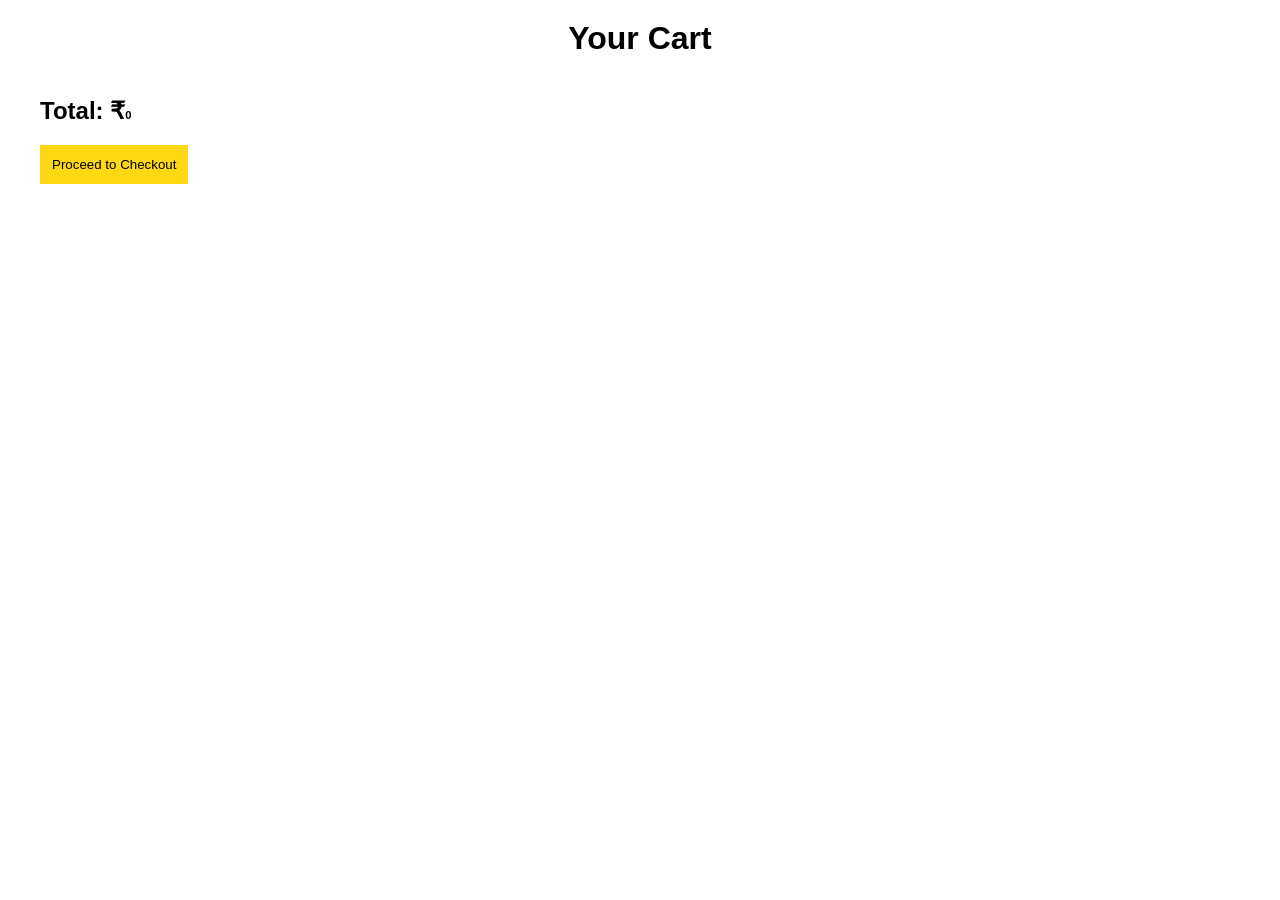
<file: cart.html>
<!DOCTYPE html>
<html lang="en">

<head>
<meta charset="UTF-8">
<title>Your Cart</title>
<link rel="stylesheet" href="style.css">
</head>

<body>

<h1 style="text-align:center;margin-top:20px;">Your Cart</h1>

<div class="cart-container">

<div id="cart-items"></div>

<h2>Total: ₹<span id="total-price">0</span></h2>

<button class="checkout-btn" onclick="goToCheckout()">
Proceed to Checkout
</button>

</div>

<script src="script.js"></script>

<script>

function goToCheckout(){

window.location.href="checkout.html";

}

</script>

</body>

</html>
</file>
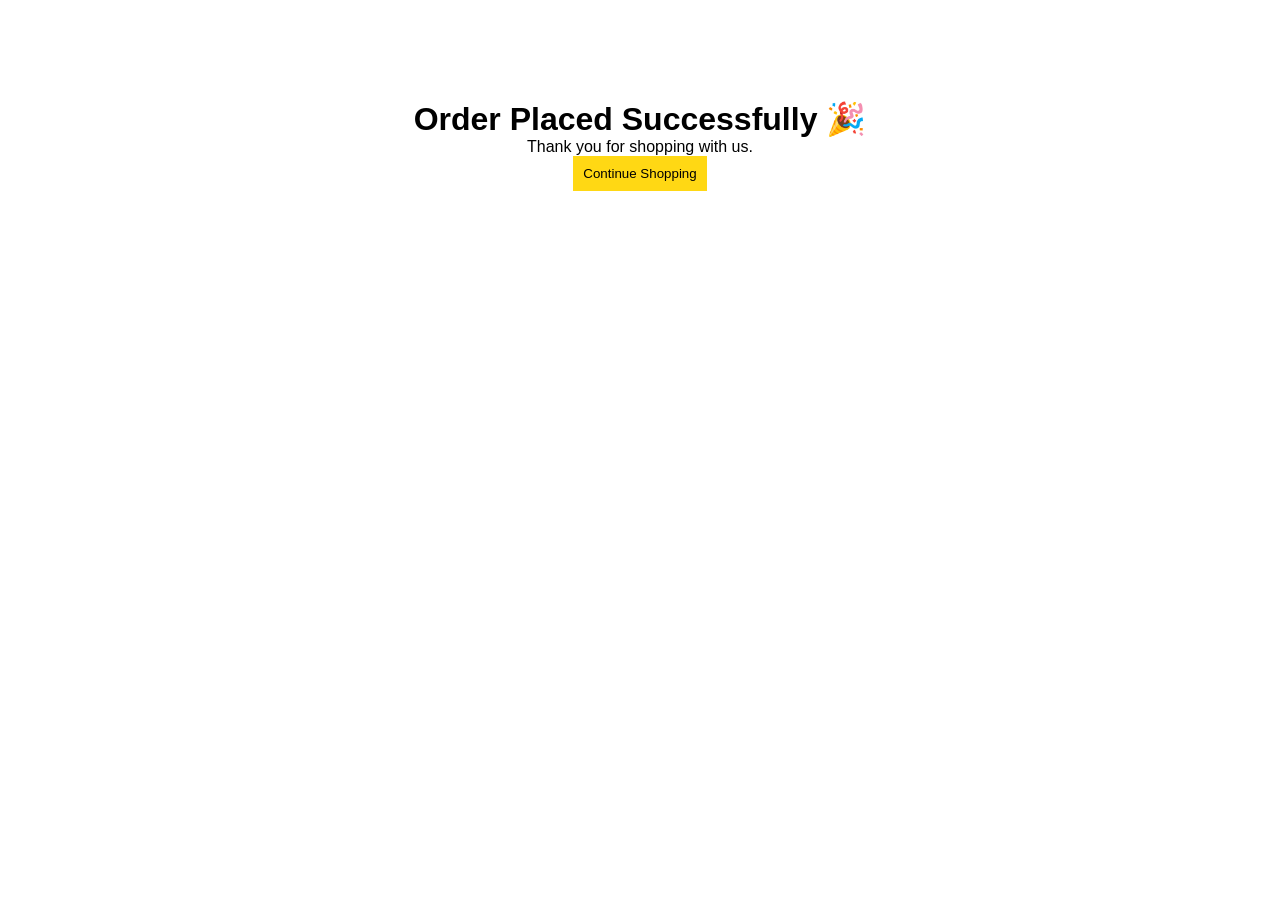
<file: checkout.html>
<!DOCTYPE html>
<html lang="en">

<head>
<meta charset="UTF-8">
<title>Checkout</title>
<link rel="stylesheet" href="style.css">
</head>

<body>

<div style="text-align:center;margin-top:100px;">

<h1>Order Placed Successfully 🎉</h1>

<p>Thank you for shopping with us.</p>

<button onclick="goHome()">Continue Shopping</button>

</div>

<script>

localStorage.removeItem("cart");

function goHome(){

window.location.href="index.html";

}

</script>

</body>

</html>
</file>
<file: style.css>
* {
    margin: 0;
    font-family: Arial;
    box-sizing: border-box;
}

.navbar {
    height: 60px;
    background-color: #0f1111;
    color: white;
    display: flex;
    align-items: center;
    justify-content: space-evenly;
}

.nav-logo {
    height: 50px;
    width: 100px;
}

.logo {
    background-image: url(amazon_logo.png);
    background-size: cover;
    height: 50px;
    width: 100%;
}

.border {
    border: 1.5px solid transparent;
}

.border:hover {
    border: 1.5px solid white;
}

/**box2**/
.add-first {
    color: #cccccc;
    font-size: 0.85rem;
    margin-left: 15px;
}

.add-second {
    font-size: 1rem;
    margin-left: 3px;
}

.add-icon {
    display: flex;
    align-items: center;
}

/**box3**/
.nav-search {
    display: flex;
    justify-content: space-evenly;
    background-color: pink;
    width: 620px;
    height: 40px;
    border-radius: 4px;
}

.search-select {
    background-color: #f3f3f3;
    width: 50px;
    text-align: center;
    border-top-left-radius: 4px;
    border-bottom-left-radius: 4px;
    border: none;
}

.search-input {
    width: 100%;
    font-size: 1rem;
    border: none;

}

.search-icon {
    width: 45px;
    display: flex;
    justify-content: center;
    align-items: center;
    font-size: 1.2rem;
    background-color: #febd68;
    border-top-right-radius: 4px;
    border-bottom-right-radius: 4px;
    color: #0f1111;
}

.nav-search:hover {
    border: 2px solid orange;
}

/**box4**/
span {
    font-size: 0.7rem;
}

.nav-second {
    font-size: 0.85rem;
    font-weight: 700;
}

/* *box6 */
.nav-cart{
font-size:0.85rem;
font-weight:700;
color:white;
text-decoration:none;
display:flex;
align-items:center;
gap:5px;
}

.nav-cart i{
font-size:30px;
}

/**panel**/
.panel {
    height: 40px;
    background-color: #222f3d;
    display: flex;
    color: white;
    align-items: center;
    justify-content: space-evenly;
}

.panel-ops p {
    display: inline;
    margin-left: 10px;
}

.panel-ops {
    width: 70%;
    font-size: 0.85rem;
}

.panel-deals {
    font-size: 0.9rem;
    font-weight: 700;
}

/**hero section**/
.hero-section {
    background-image: url(hero_image.jpg);
    background-size: cover;
    height: 350px;
    display: flex;
    justify-content: center;
    align-items: flex-end;
}

.hero-msg {
    background-color: white;
    color: black;
    height: 40px;
    display: flex;
    align-items: center;
    justify-content: center;
    font-size: 0.85rem;
    width: 80%;
    margin-bottom: 25px;
}

.hero-msg a {
    color: #007185;
}

/** shop section **/

.shop-section{
    display: flex;
    flex-wrap: wrap;
    justify-content: space-evenly;
    background-color: #e2e7e6;
}  

.box{
    /* border: 2px solid black; */
    height:  400px;
    width: 23%;
    background-color: white;
    padding: 20px 0px 15px;
    margin-top: 15px;
}

.box-img{
    height: 300px;
    background-size: cover;
    margin-top: 1rem;
    margin-bottom: 1rem;
}

.box-content{
    margin-left: 1rem;
    margin-right: 1rem;
}

.box-content p{
    color: #007185;
}

/** footer **/

footer{
    margin-top: 15px;
}
.foot-panel1{
    background-color: #37475a;
    color: white;
    height: 50px;
    display: flex;
    justify-content: center;
    align-items: center;
    font-size: 0.85rem;
}
.foot-panel2{
    background-color: #222f3d;
    color: white;
    height: 300px;
    display: flex;
    justify-content: space-evenly;
}

ul {
    margin-top: 20px;
}

ul p{
   font-weight: 700;
}

ul a{
    display: block;
    font-size: 0.85rem;
    margin-top: 10px;
    color: #dddddd;
}

.foot-panel3{
    background-color: #222f3d;
    color: white;
    border-top: 0.5px solid white;
    height: 70px;
    display: flex;
    justify-content: center;
    align-items: center;
}

.logo{
    background-image: url("amazon_logo.png");
    background-size: cover;
    height: 50px;
    width: 100px;
}

.foot-panel4{
    background-color: #0f1111;
    color: white;
    height: 80px;
     font-size: 0.7rem;
    text-align: center;
    /*display: flex;
    justify-content: center; */
}

.pages{
    padding-top: 25px;
}

.copyright{
    text-align: center;
}


/* Hovering Effect */

.box{
    transition: transform 0.3s ease;
}

.box:hover{
    transform: scale(1.05);
}

.box{
background:white;
padding:15px;
text-align:center;
transition:0.3s;
}

.box:hover{
transform:scale(1.05);
}

.box-img{
height:200px;
background-size:cover;
margin:10px 0;
}

button{
background:#ffd814;
border:none;
padding:10px;
cursor:pointer;
}

button:hover{
background:#f7ca00;
}

footer{
margin-top:20px;
}

/* Cart Section */
.cart-container{
padding:40px;
}

.cart-item{
display:flex;
justify-content:space-between;
background:white;
padding:15px;
margin:10px 0;
align-items:center;
}

.cart-item button{
padding:5px 10px;
}

.checkout-btn{
margin-top:20px;
padding:12px;
background:#ffd814;
border:none;
cursor:pointer;
}
</file>
